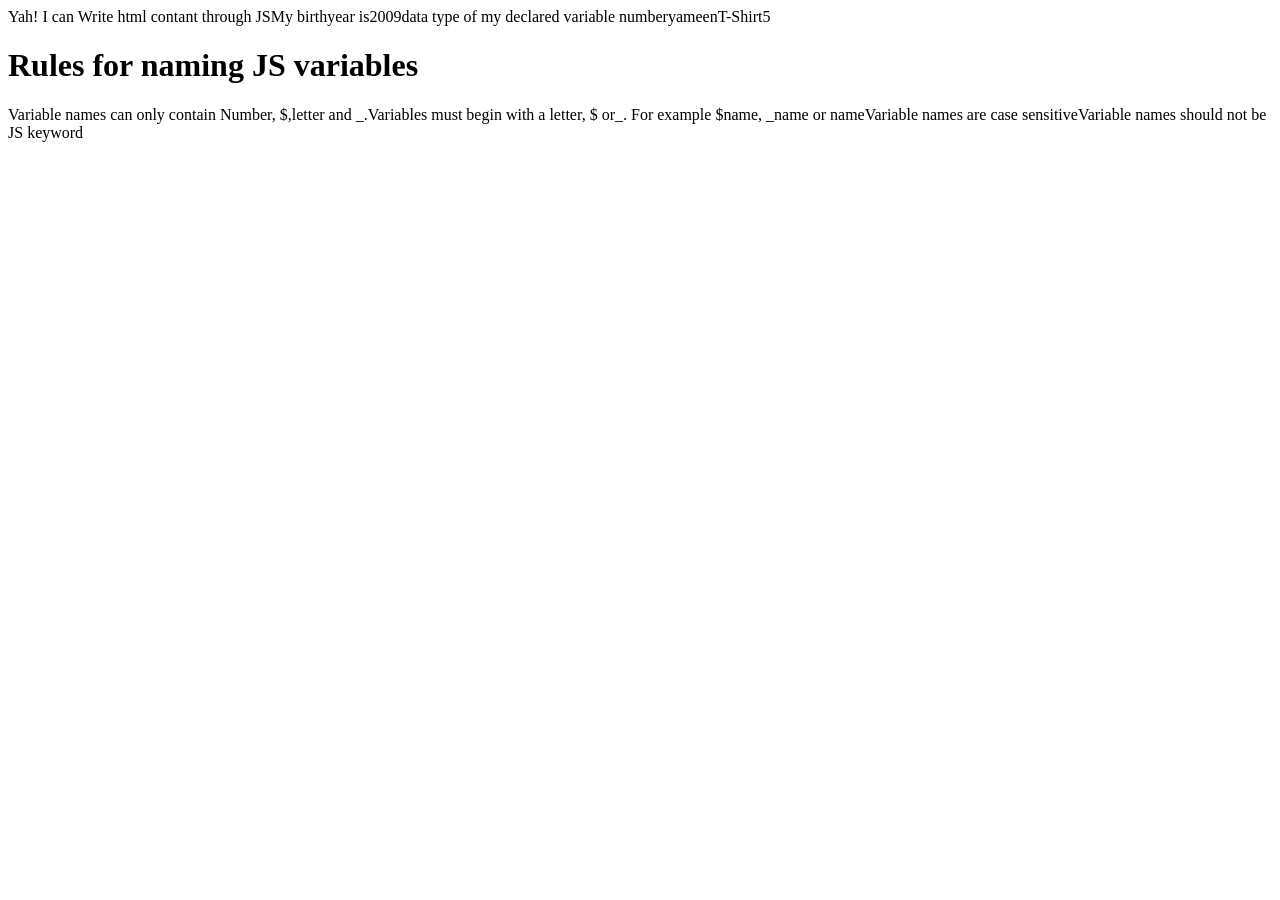
<file: (Assiement no 1)/index.html>
<!DOCTYPE html>
<html lang="en">
<head>
    <meta charset="UTF-8">
    <meta name="viewport" content="width=device-width, initial-scale=1.0">
    <title>Document</title>
</head>
<body>
    




    <script src="./script.js"></script>
</body>
</html>
</file>
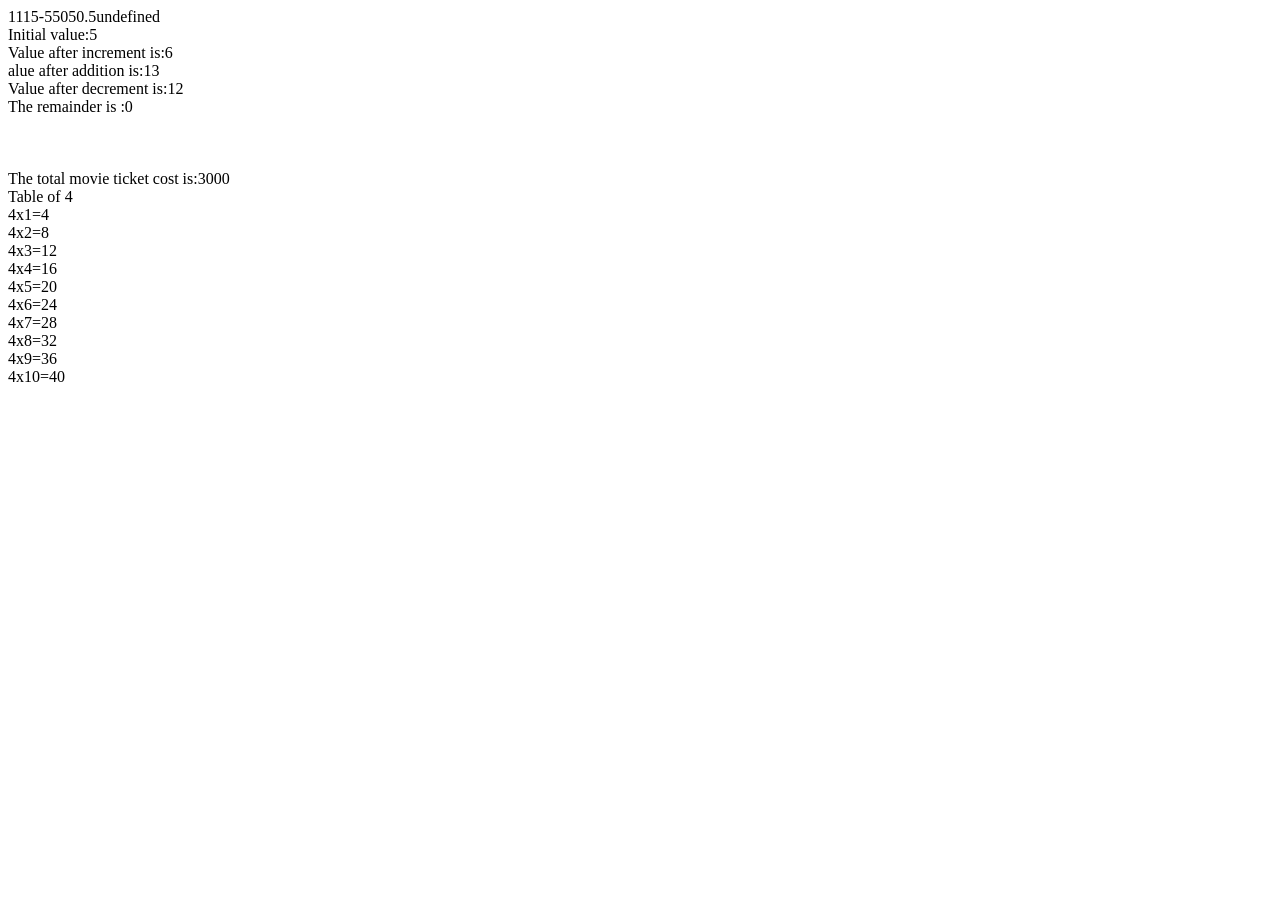
<file: (Assiement no 2)/index.html>
<!DOCTYPE html>
<html lang="en">
<head>
    <meta charset="UTF-8">
    <meta name="viewport" content="width=device-width, initial-scale=1.0">
    <title>Document</title>
</head>
<body>
    

    <script src="./script.js"></script>
</body>
</html>
</file>
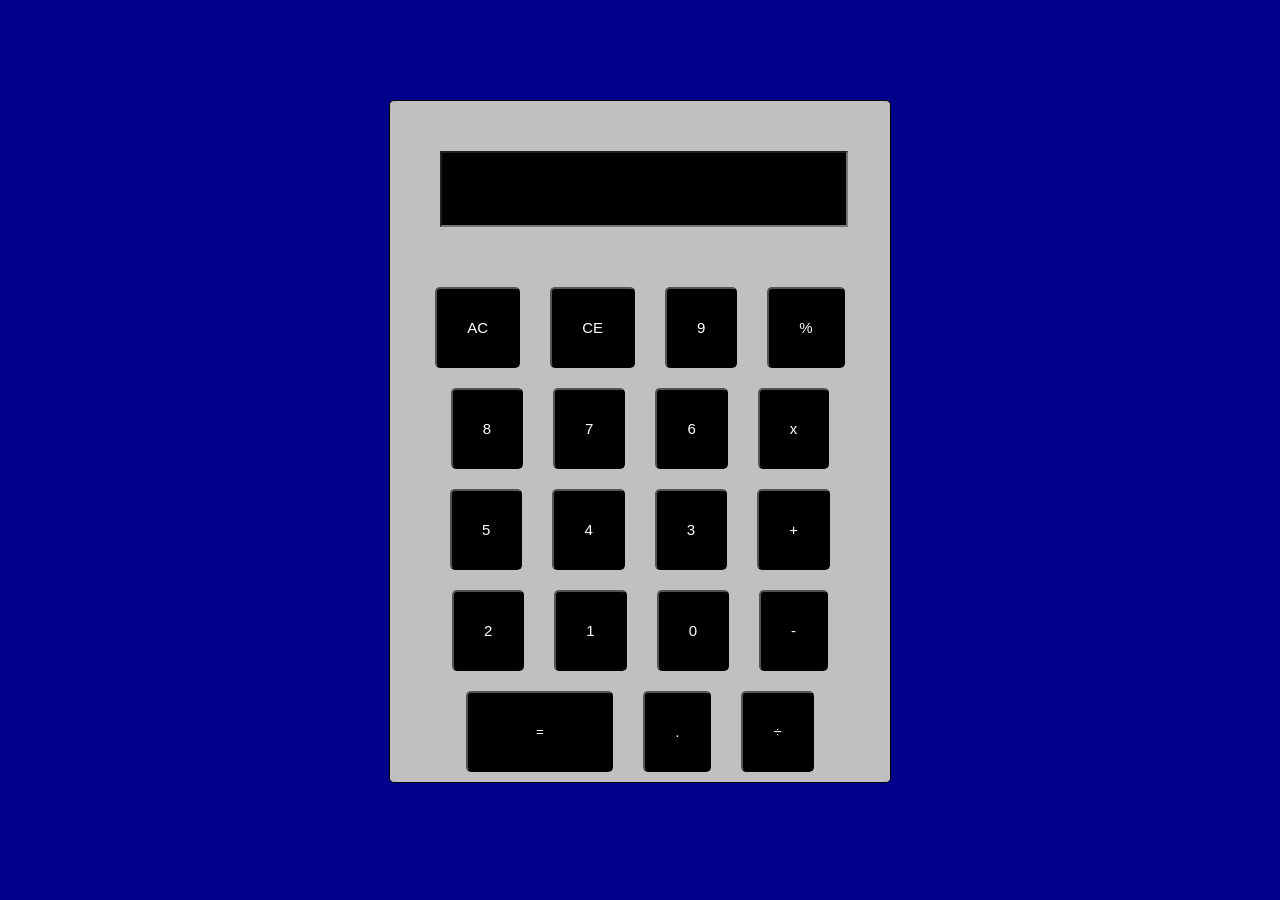
<file: calculater app/index.html>
<!DOCTYPE html>
<html lang="en">
<head>
    <meta charset="UTF-8">
    <meta name="viewport" content="width=device-width, initial-scale=1.0">
    <title>Document</title>
    <link rel="stylesheet" href="style.css">
</head>
<body>
    <div class="main-div">
        <input id="input1" class="input1" type="text">
        <div class="child-div">
        <button onclick="clearinput()" class="btn">AC</button>
        <button onclick="clearlastch()" class="btn">CE</button>
        <button onclick="inputvalue(9)" class="btn">9</button>
        <button onclick="inputvalue('%')" class="btn">%</button>
    </div>
    <div class="child-div">
        <button onclick="inputvalue(8)" class="btn">8</button>
        <button onclick="inputvalue(7)" class="btn">7</button>
        <button onclick="inputvalue(6)" class="btn">6</button>
        <button onclick="inputvalue('*')" class="btn">x</button>
        </div>
        <div class="child-div">
        <button onclick="inputvalue(5)" class="btn">5</button>
        <button onclick="inputvalue(4)" class="btn">4</button>
        <button onclick="inputvalue(3)" class="btn">3</button>
        <button onclick="inputvalue('+')" class="btn">+</button>
        </div>
        <div class="child-div">
        <button onclick="inputvalue(2)" class="btn">2</button>
        <button onclick="inputvalue(1)" class="btn">1</button>
        <button onclick="inputvalue(0)" class="btn">0</button>
        <button onclick="inputvalue('-')" class="btn">-</button>
        </div>
        <div class="child-div">
        <button onclick="calculate()" class="equal-button">=</button>
        <button onclick="inputvalue('.')" class="btn">.</button>
        <button onclick="inputvalue('/')" class="btn">÷</button>
        </div>
    </div>

    <script src="script.js"></script>
</body>
</html>
</file>
<file: calculater app/style.css>
body{
    background-color: darkblue;
}
.main-div{
    width: 500px;
    border: 1px solid black;
    border-radius: 5px;
    margin: 100px auto;
    background-color: silver;
}

.input1{
    width: 80%;
    height: 70px;
    margin: 50px;
    background-color: black;
    color: white;
}

.btn{
    padding: 30px;
    font-size: 15px;
    background-color: black;
    color: white;
    border-radius: 5px;
}

.equal-button{
    padding: 30px;
    width: 30%;
    background-color: black;
    color: white;
    border-radius: 5px;
}

.child-div{
    display: flex;
    justify-content:center;
    gap: 30px;
    padding:10px 5px ;
}
</file>
